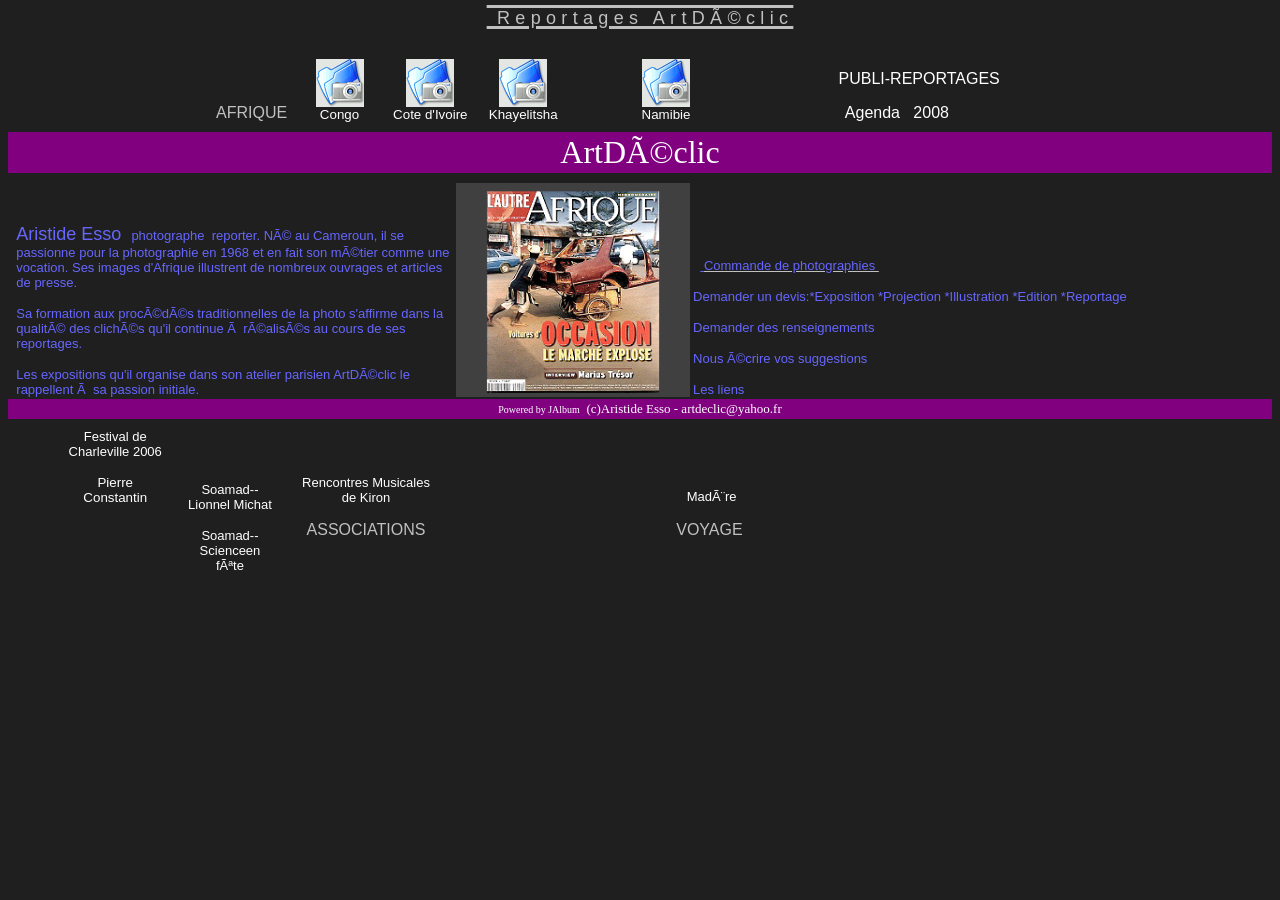
<file: index.html>
<!DOCTYPE html">
<html>

<head>
<!-- Meta tags générés par Web Site Center ( http://www.websitecenter.org ) -->
<META HTTP-EQUIV="Content-Language" content="fr">
<META HTTP-EQUIV="Content-Type" CONTENT="text/html; charset=iso-8859-1">
<META NAME="Author" LANG="fr" CONTENT="aristide esso artdeclic">
<META NAME="Description" LANG="fr" CONTENT="photographies d' afrique congo cote d'ivoire namibie khayelitsha">
<META NAME="Keywords" LANG="fr" CONTENT="afrique,congo,cote d' ivoire,namibie, afrique du sud,khayelitsha,images, photo,photographie,reportage,bushmen,herero,">
<META NAME="Identifier-URL" CONTENT="http://artdeclic1.free.fr">
<META NAME="Reply-to" CONTENT="artdeclic@yahoo.fr">
<META NAME="Owner" content="artdeclic@yahoo.fr">
<META NAME="Revisit-after" CONTENT="3">
<META NAME="Expires" content="never">
<META NAME="Copyright" content="aristide esso artdeclic">
<META NAME="Generator" CONTENT="Microsoft FrontPage 5.0">
<META NAME="Robots" content="index,follow">
<TITLE>afrique images</TITLE>
<meta name="GENERATOR" content="Microsoft FrontPage 5.0">
<meta name="ProgId" content="FrontPage.Editor.Document">
<meta http-equiv="Content-Type" content="text/html; charset=utf-8">
<title>Afrique Images</title>
<link href="../res/styles.css" rel="stylesheet">
<style>
<!--
span.bppfooter1
	{color:#D0D0D0}
-->
</style>
<meta name="Microsoft Border" content="none, default">
</head>

<body id="index">

<center>
<!-- Link to parent index, if any -->
<!-- Create navigation buttons if more than one index page -->
<h1>
<span style="font-weight: 400; letter-spacing: 4pt; text-decoration: overline underline">
<font size="4">&nbsp;Reportages ArtDéclic</font></span></h1>
<p></p>
<center>
<!-- Iterate through images and produce an index table -->
<table CELLSPACING="0" CELLPADDING="10" width="868">
  <tr>
    <td width="45">
    AFRIQUE</td>
    <td width="66">
    <a href="/Congo/index.html">
    <img border="0" src="folder.gif" width="48" height="48"><br>
    <small>Congo</small></a><a href="Congo/index.html"> </a></td>
    <td width="79">
    <!-- No frames around icons like folders and movie files -->
    <a target="_blank" href="http://artdeclic1.free.fr/Coted'Ivoire/index.html">
    <img border="0" src="folder.gif" width="48" height="48"><br>
    <small>Cote d&#39;Ivoire</small> </a></td>
    <td width="69">
    <!-- No frames around icons like folders and movie files -->
    <a target="_blank" href="http://artdeclic1.free.fr/Khayelitsha/index.html">
    <img border="0" src="folder.gif" width="48" height="48"><br>
    <small>Khayelitsha</small> </a></td>
    <td width="186">
    <!-- No frames around icons like folders and movie files -->
    <a target="_blank" href="http://artdeclic1.free.fr/Namibie/index.html">
    <img border="0" src="folder.gif" width="48" height="48"><br>
    <small>Namibie</small> </a></td>
    <td width="303">
    <!-- No frames around icons like folders and movie files -->
    <a target="_blank" href="http://artdeclic1.free.fr/PUBLI3/index.html">PUBLI-REPORTAGES
    </a> 
    <p><a target="_blank" href="http://artdeclic1.free.fr/agenda">Agenda&nbsp;&nbsp; 2008&nbsp;</a>&nbsp;&nbsp;&nbsp;&nbsp;&nbsp;&nbsp;&nbsp;&nbsp;&nbsp; </td>
  </tr>
</table>
<table border="2" cellpadding="0" cellspacing="0" style="border-collapse: collapse" width="100%" id="AutoNumber2" bordercolor="#800080">
  <tr>
    <td align="center" width="100%" height="4" bgcolor="#800080">
    <font face="Georgia"><span class="bppfooter"><font size="6" color="#FFFFFF">
    ArtDéclic </font>
    <a target="_blank" href="http://artdec.free.fr/v2"></a></span></font></td>
  </tr>
</table>
</center>
<table cellspacing="1" width="99%" id="AutoNumber1" height="224" bordercolor="#0000FF" border="0">
  <tr>
    <td width="36%" height="224" bordercolor="#FFFFFF">
    <p style="text-align: left"><font face="Arial">
    <font color="#6666FF" size="4">Aristide 
    Esso</font><font size="4"><font color="#6666FF">&nbsp;</font> </font>
    <font size="2" color="#6666FF">photographe&nbsp; reporter</font></font><font size="2" face="Arial" color="#6666FF">. 
    Né au Cameroun, il se passionne pour la photographie en 1968 et en 
    fait son métier comme une vocation. Ses images d&#39;Afrique illustrent de 
    nombreux ouvrages et articles de presse.</font></p>
    <p style="text-align: left"><font size="2" face="Arial" color="#6666FF">Sa 
    formation aux procédés traditionnelles de la photo s&#39;affirme dans la qualité 
    des clichés qu&#39;il continue à réalisés au cours de ses reportages.</font></p>
    <p style="text-align: left"><font face="Arial" size="2" color="#6666FF">Les 
    expositions qu&#39;il organise dans son atelier parisien ArtDéclic le rappellent 
    à sa passion initiale.&nbsp;&nbsp;&nbsp; </font></td>
    <td width="17%" height="224" bordercolor="#0000FF">
    <img border="0" src="parut4.gif" width="234" height="214"></td>
    <td width="86%" height="224" bordercolor="#0000FF">
    <p align="left"><span class="bppfooter">
    <font color="#FFFFFF" size="2" face="Arial">&nbsp;</font><font color="#6666FF" size="2" face="Arial">&nbsp;<u>&nbsp;</u></font><u><font color="#6666FF" size="2" face="Arial">Commande 
    de photographies&nbsp;</font></u><font color="#6666FF" size="2" face="Arial">&nbsp;&nbsp;&nbsp;</font></span></p>
    <p align="left"><span class="bppfooter">
    <font size="2" face="Arial">
    <a target="_blank" href="http://artdeclic1.free.fr/Utilisat/Util.htm">
    <font color="#6666FF">Demander un devis:*Exposition *Projection *Illustration *Edition *Reportage</font></a></font></span></p>
    <p align="left"><span class="bppfooter"><font size="2" face="Arial">
    <a target="_blank" href="http://artdeclic1.free.fr/Utilisat/Util.htm">
    <font color="#6666FF">Demander des renseignements</font></a></font></span></p>
    <p align="left"><span class="bppfooter"><font size="2" face="Arial">
    <a href="mailto:artdeclic@yahoo.fr?subject=suggestions">
    <font color="#6666FF">Nous écrire vos suggestions</font></a></font></span></p>
    <p align="left"><span class="bppfooter"><font size="2" face="Arial">
    <a target="_blank" href="http://artdeclic1.free.fr/Annuaires/index.htm">
    <font color="#6666FF">Les liens</font></a></font></span></p>
    <p align="left">
    <script type="text/javascript" src="http://www.ovnet.net/cpt/?code=6/49/6129/2/1&ID=53216">
    </script>
    </td>
  </tr>
</table>
<table border="2" cellpadding="0" cellspacing="0" style="border-collapse: collapse" width="100%" id="AutoNumber2" bordercolor="#800080">
  <tr>
    <td align="center" width="100%" height="4" bgcolor="#800080">
    <font face="Georgia"><span class="bppfooter"><font size="1" color="#FFFFFF">
    Powered by JAlbum</font><font size="2" color="#FFFFFF">&nbsp; (c)Aristide 
    Esso - 
    <a href="mailto:artdeclic@yahoo.fr?subject=suggestions">artdeclic@yahoo.fr</a> </font></span></font></td>
  </tr>
</table>
</center>

<table CELLSPACING="0" CELLPADDING="10" width="1010" height="1">
  <tr>
    <td width="70" height="1">
    </td>
    <td width="163" height="1" align="justify" valign="top">
    <font size="2">
    <a target="_blank" href="http://artdeclic1.free.fr/chalbum04/index">Festival de Charleville 2006</a></font><p>
    <small><a target="_blank" href="http://artdeclic1.free.fr/piralb1/index">Pierre Constantin</a></small><p>
    &nbsp;<p>
    &nbsp;</td>
    <td width="133" height="1" align="justify" valign="top">
    <!-- No frames around icons like folders and movie files -->
    <p>
    <font size="2">
    <a target="_blank" href="http://artdeclic1.free.fr/soalbum1/index">Soamad--Lionnel Michat
    </a></font></p>
    <p><font size="2">
    <a target="_blank" href="http://artdeclic1.free.fr/soaherbier/index.html">Soamad--Scienceen fête</a></font></td>
    <td width="185" height="1" align="justify" valign="top">
    <!-- No frames around icons like folders and movie files -->
    <font size="2"><a target="_blank" href="http://artdeclic1.free.fr/rmk01">Rencontres Musicales de Kiron</a></font><p>
    ASSOCIATIONS</p>
    <p>&nbsp;</td>
    <td width="321" height="1" align="justify" valign="top">
    <!-- No frames around icons like folders and movie files -->
    </td>
    <td width="470" height="1" align="justify" valign="top">
    <!-- No frames around icons like folders and movie files -->
    <p>&nbsp;<font size="2"><a target="_blank" href="http://cataris.free.fr/">Madère
    </a> </font>
    <p>VOYAGE</p>
    <p>&nbsp;</td>
    <td width="445" height="1">
    <!-- No frames around icons like folders and movie files -->
    <p align="left">
    </td>
  </tr>
</table>

</body>

</html>
</file>
<file: res/styles.css>
/*
 * Combined style sheet for the index pages and the slide pages.
 */

/* Style for all bodies. */
body {
	font-family: Tahoma, Verdana, Arial, sans-serif;
	font-size: 13px;
	background-color: #1f1f1f;
	color: c0c0c0;
}

img {
	border-color: #C0C0C0;
}

/* Custom link styles */
a:active {
	text-decoration: none;
	color: #FFAAAA;
}

a:visited {
	text-decoration: none;
	color: #A00279;
}

a:hover {
	text-decoration: underline;
	color: white
}

a:link {
	text-decoration: none;
	color: #FFFFFF
}

.comment {
	color: yellow;

}

/* Put a border on all generated images */
.image {
	border-width: 2;
	border-style: solid;
	margin: 5;
}

/* Align the content of the cells on the index pages to the center and bottom. */
#index td {
	text-align: center;
	vertical-align: bottom;
}

/* Style for all table cells. */
td {
	font-family: Tahoma, Verdana, Arial, sans-serif;
}

.camera {
	font-size: 10px;
}

/* Remove the margin under the images on the index pages. */
#index .image {
	margin-left: 2;
	margin-right: 2;
	margin-bottom: 0;
}

/* Don't have margins on the slide pages. */
body#slide {
	margin: 0;
}

/* Highlight the image name on the slide pages. */
#slide .name {
	font-weight: bold;
	font-size: 14px;
}

/* Header */
h1 {
	font-size: 30px;
	font-weight: bold;
}


#imageinfo {

	font-size: 11px;
}
</file>
